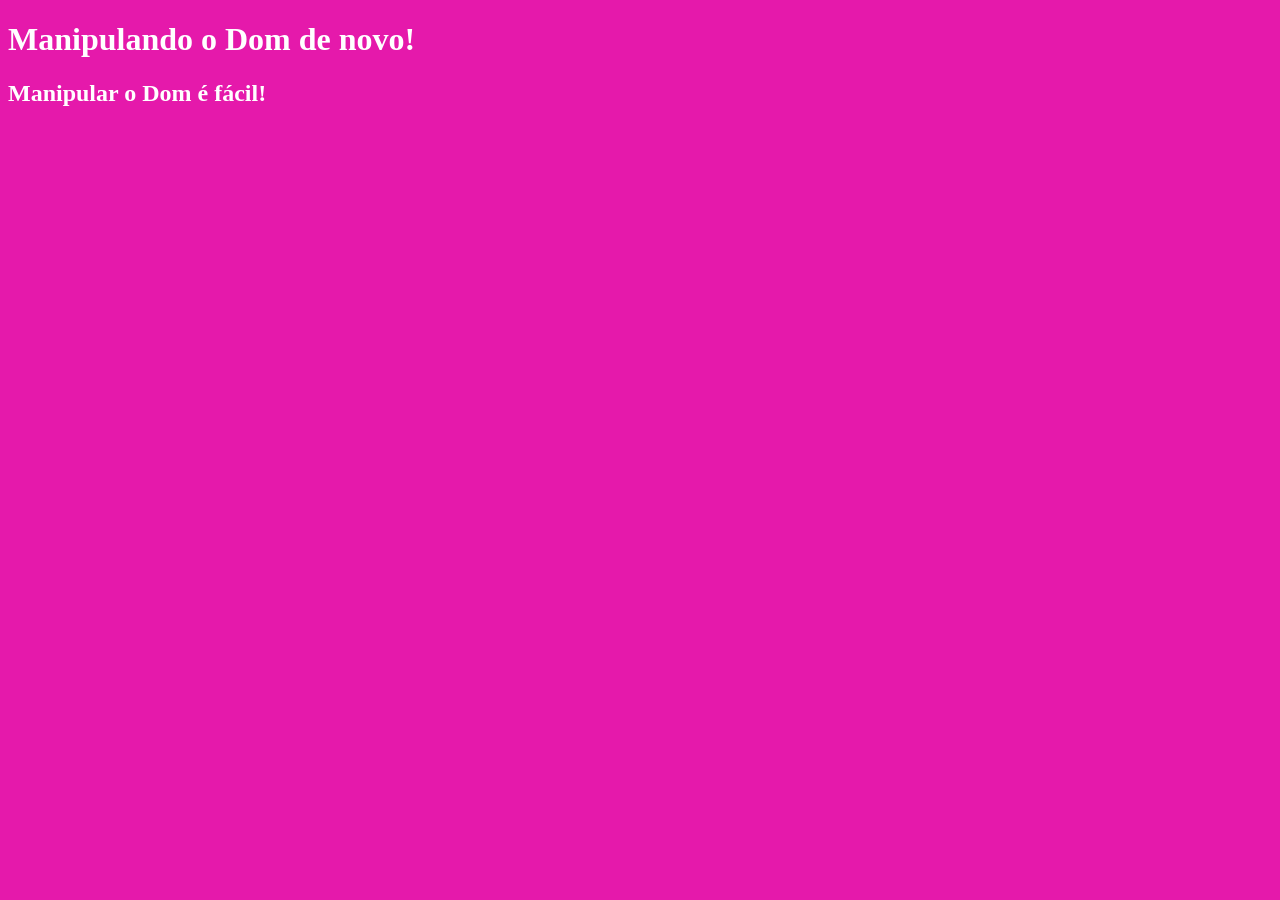
<file: aula1302/index.html>
<!DOCTYPE html>
<html lang="en">
<head>
    <meta charset="UTF-8">
    <meta name="viewport" content="width=device-width, initial-scale=1.0">
    <title>Manipulando Dom- continuação</title>
    <script src="./js/index.js" defer></script>
</head>
<body>
    <h1 class="titulo">
    </h1>
    <p id="texto">

    </p>
    <div id="container">

    </div>
</body>
</html>
</file>
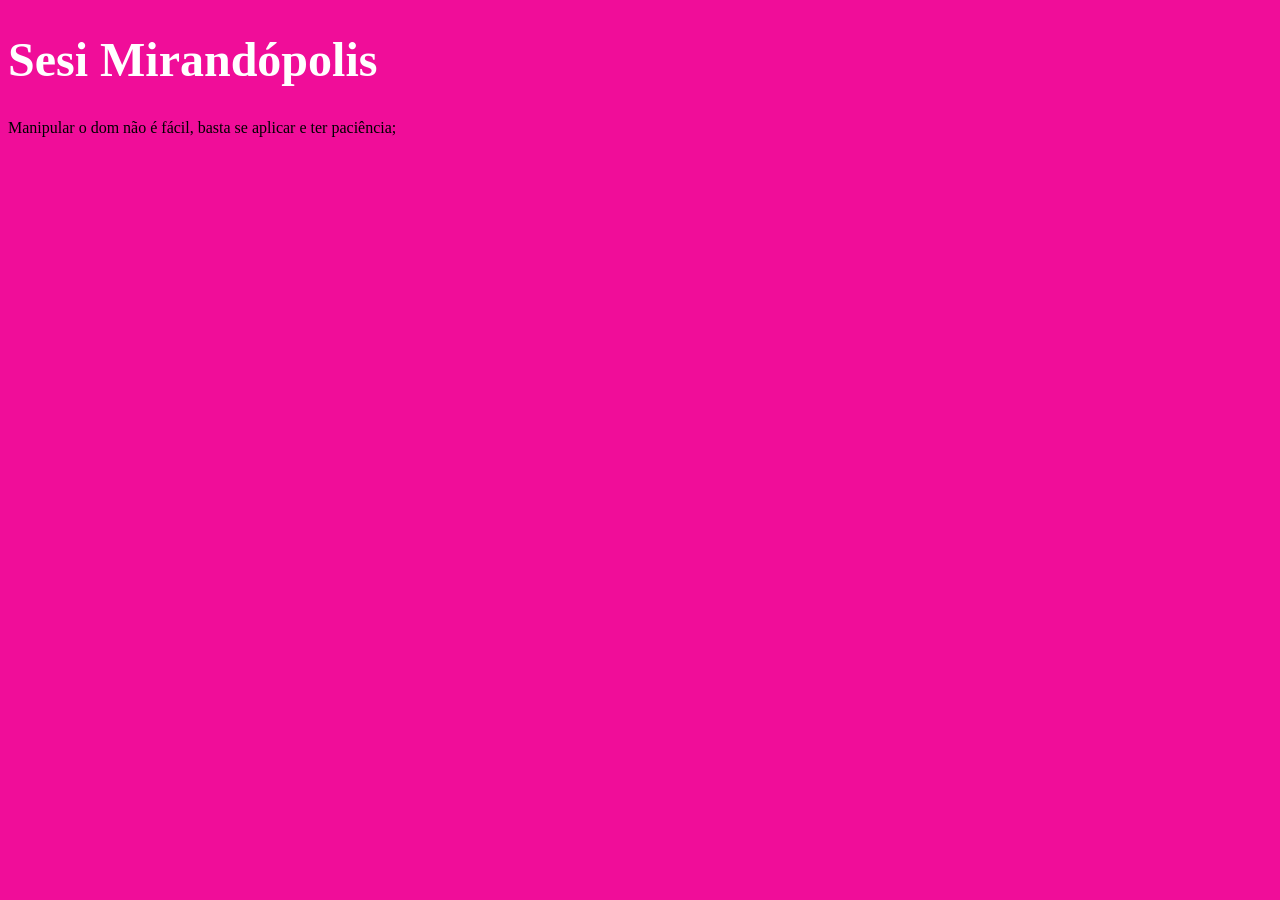
<file: aula1002/conhecendoDom.html>
<!DOCTYPE html>
<html lang="en">
<head>
    <meta charset="UTF-8">
    <meta name="viewport" content="width=device-width, initial-scale=1.0">
    <title>Conhecendo o Dom</title>
</head>
<body name="corpo" id="corpo" class="corpo">
    <h1 id="titulo">Conhecendo o Dom</h1>
    <p class="titulo">Manipular o dom não é fácil, basta se aplicar e ter paciência;</p>

    <script src="./js/primeiroDom.js"></script>
</body>
</html>
</file>
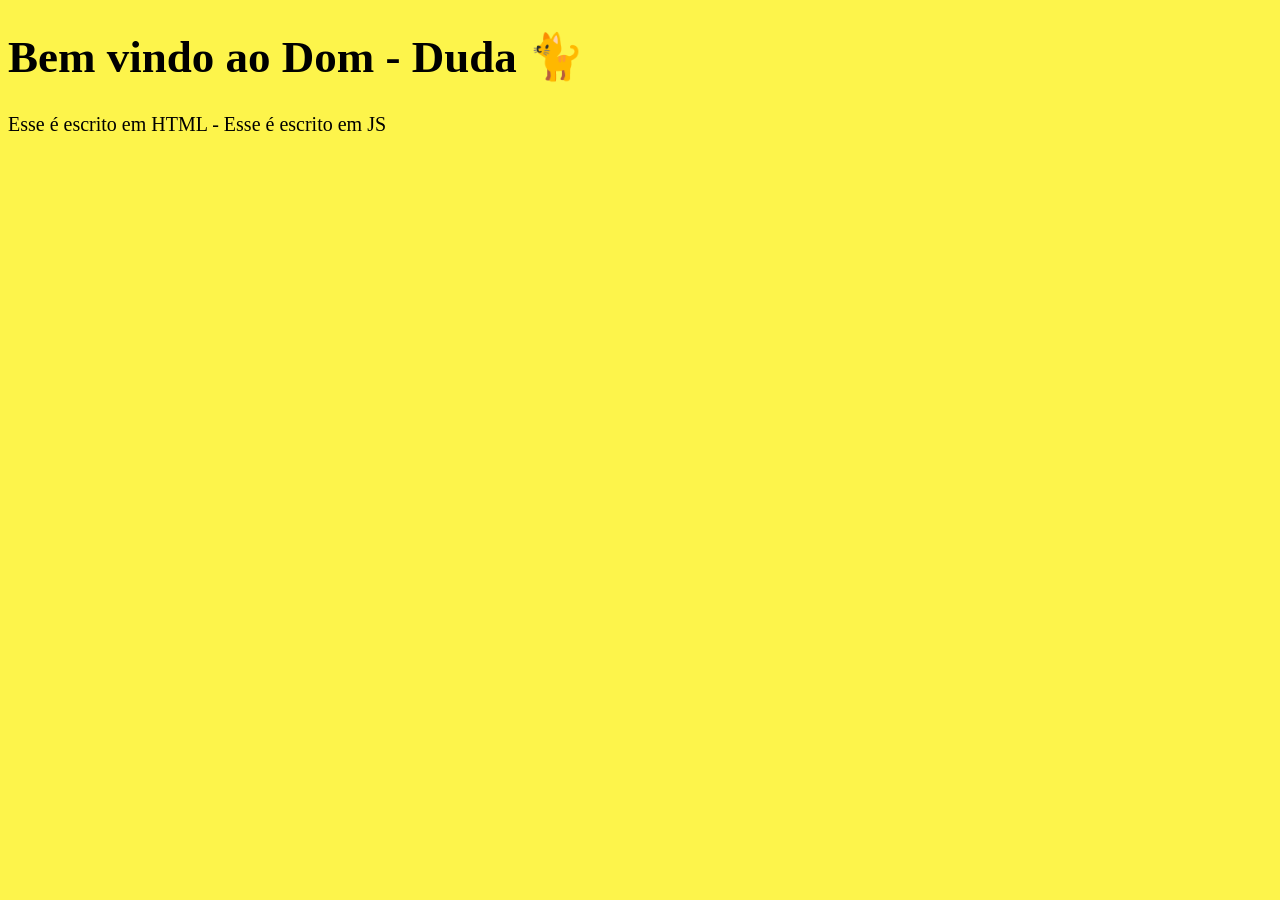
<file: aula1002/exercício01.html>
<!DOCTYPE html>
<html lang="pt-BR">
<head>
    <meta charset="UTF-8">
    <meta name="viewport" content="width=device-width, initial-scale=1.0">
    <title>Exercício 01</title>
</head>
<body name = "corpo" id = "corpo" class = "corpo">
    <h1 id = "titulo"> Bem vindo ao Dom </h1>
    <div class="container">
        <p class = "Oiee" ></p>
    </div>
    <p class="texto"> Esse é escrito em HTML </p>

    <script src="./js/domexercicio.js"></script>
</body>
</html>
</file>
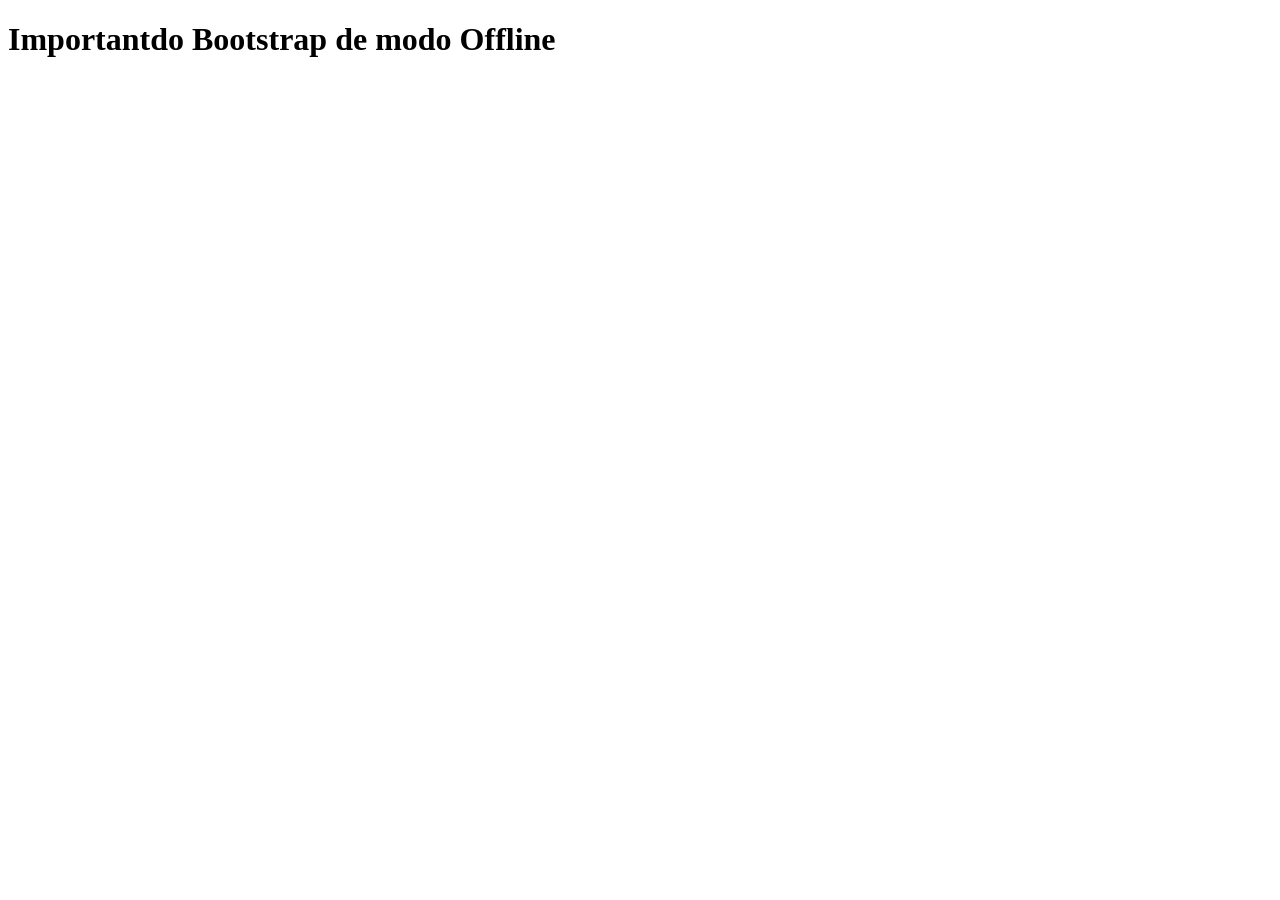
<file: aula2002/bootstrapOff.html>
<!DOCTYPE html>
<html lang="en">
<head>
    <meta charset="UTF-8">
    <meta name="viewport" content="width=device-width, initial-scale=1.0">
    <link rel="stylesheet" href="./bootstrap/css/bootstrap-grid.min.css">
    <script src="./bootstrap/js/bootstrap.bundle.min.js" defer></script>
    <title>Importanto Bootstrap Offline</title>
</head>
<body>
    <h1>Importantdo Bootstrap  de modo Offline</h1>
</body>
</html>
</file>
